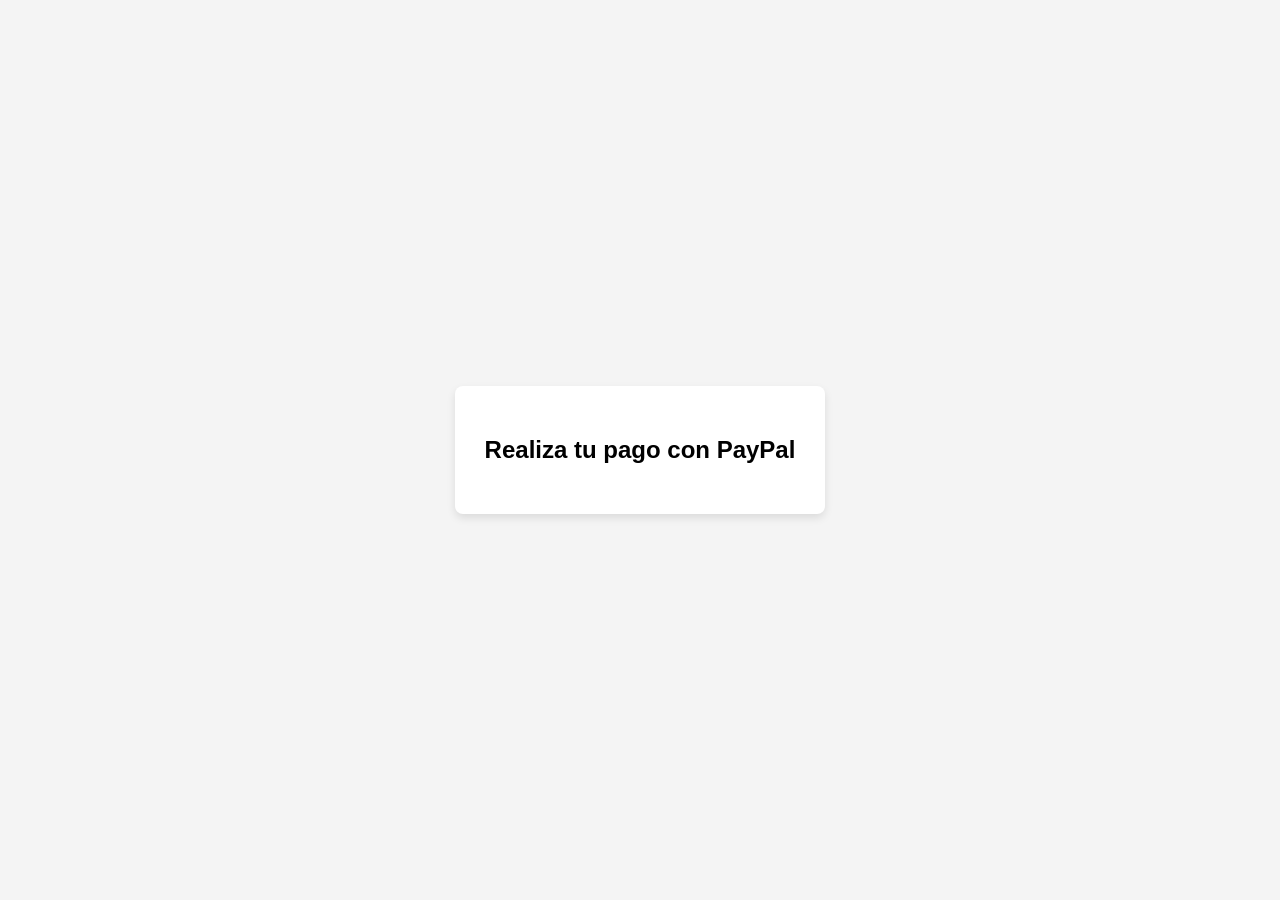
<file: pagos con PayPal/index.html>
<!DOCTYPE html>
<html lang="es">
<head>
    <meta charset="UTF-8">
    <meta name="viewport" content="width=device-width, initial-scale=1.0">
    <title>Formulario de Pago con PayPal</title>
    <link rel="stylesheet" href="style.css">
</head>
<body>
    <div class="payment-container">
        <h2>Realiza tu pago con PayPal</h2>
        <div id="paypal-button-container"></div>
    </div>

    <!-- Cargar el SDK de PayPal con la moneda en euros -->
    <script src="https://www.paypal.com/sdk/js?client-id=ATJzxAZ75RgIHpn73e0agibwZcnobWBw7rr81oJFoU5xAGt7vxV-S8sjKvpCuG_utw9wohNURehZxcb_&currency=EUR"></script>
    <script src="app.js"></script>
</body>
</html>
</file>
<file: pagos con PayPal/style.css>
/* style.css */
body {
    font-family: Arial, sans-serif;
    display: flex;
    justify-content: center;
    align-items: center;
    height: 100vh;
    margin: 0;
    background-color: #f4f4f4;
}

.payment-container {
    background-color: #fff;
    padding: 30px;
    border-radius: 8px;
    box-shadow: 0 4px 8px rgba(0, 0, 0, 0.1);
}

h2 {
    text-align: center;
    margin-bottom: 20px;
}

#paypal-button-container {
    display: flex;
    justify-content: center;
    align-items: center;
}
</file>
